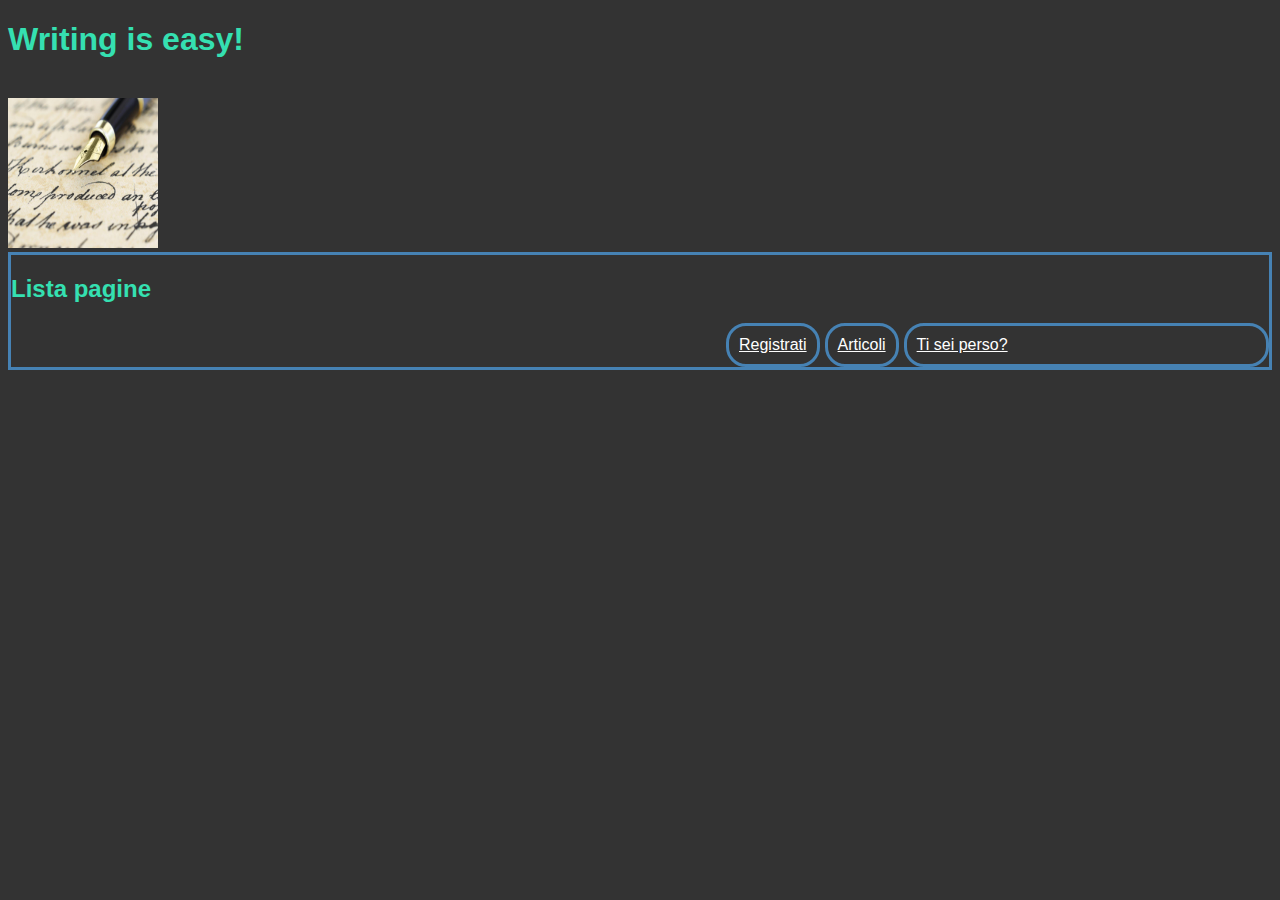
<file: web/index.html>
<!DOCTYPE html>
<!--
To change this license header, choose License Headers in Project Properties.
To change this template file, choose Tools | Templates
and open the template in the editor.
-->
<html>
    <head>
        <title>Homepage</title>
        <meta charset="UTF-8">
        <meta name="viewport" content="width=device-width, initial-scale=1.0">
        <meta name="author" content="Luca Artizzu">
        <meta name="keywords" content="FPW, progetto, html, java, CSS">
        <meta name="description" content="Homepage del progetto esercitazioni">
        <link rel="stylesheet" type="text/css" href="style.css" media="screen"/>
    </head>
    <body>
        <div>
            <h1>Writing is easy!</h1>
            <br/>
            <img title="Main Image" alt="Penna e foglio" src="img/homepage.jpg"
                 width="150" height="150">
        </div>
        <nav>
            <h2>Lista pagine</h2>
            <ul>
                <li><a href="https://google.com">Ti sei perso?</a></li>
                <li><a href="articoli.html">Articoli</a></li>
                <li><a href="registrazione.html">Registrati</a></li>
            </ul>
        </nav>
    </body>
</html>
</file>
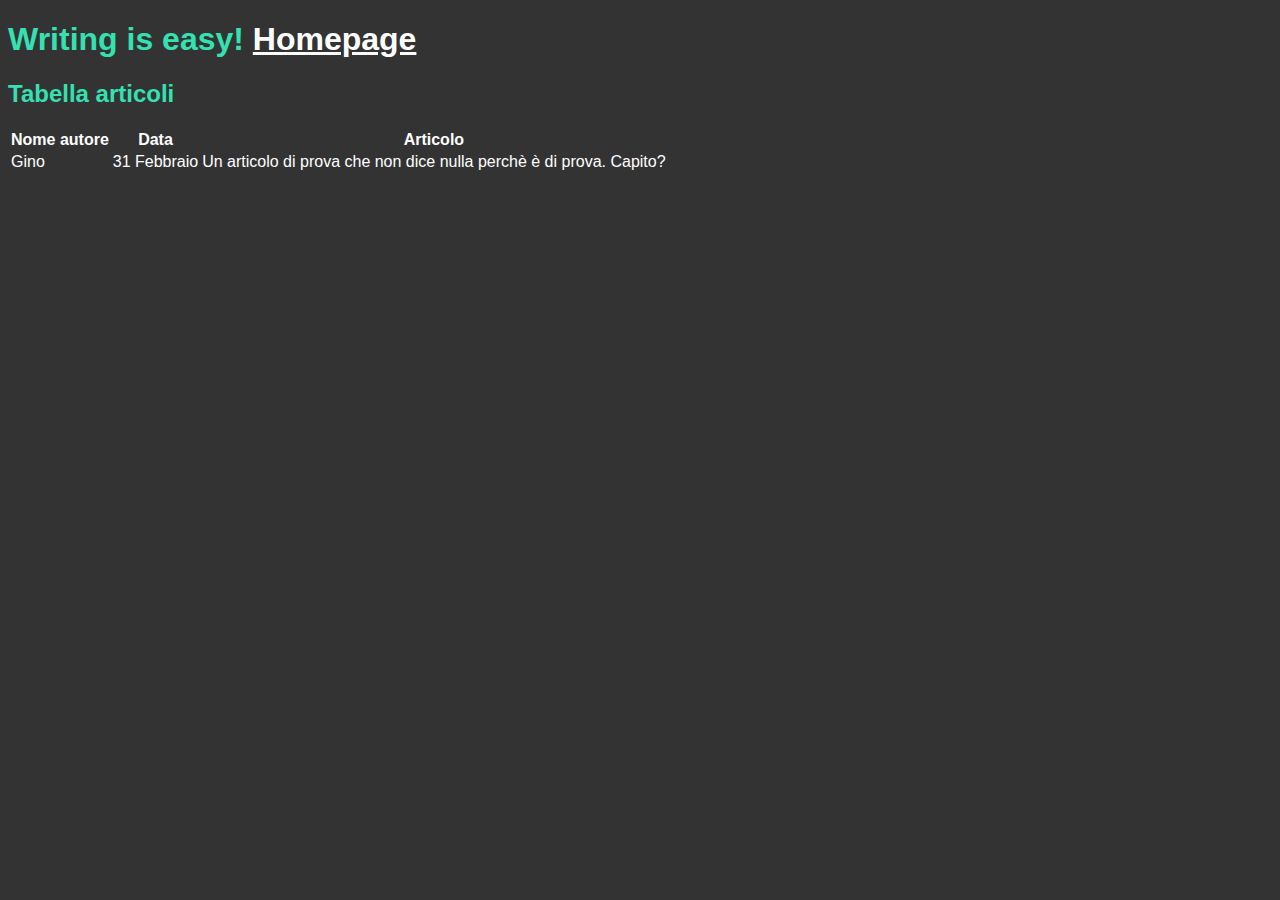
<file: web/articoli.html>
<!DOCTYPE html>
<!--
To change this license header, choose License Headers in Project Properties.
To change this template file, choose Tools | Templates
and open the template in the editor.
-->
<html>
    <head>
        <title>Articoli</title>
        <meta charset="UTF-8">
        <meta name="viewport" content="width=device-width, initial-scale=1.0">
        <meta name="author" content="Luca Artizzu">
        <meta name="keywords" content="FPW, progetto, html, java, CSS">
        <meta name="description" content="Pagina articoli del progetto esercitazione">
        <link rel="stylesheet" type="text/css" href="style.css" media="screen"/>
    </head>
    <body>
        <div>
            <h1>Writing is easy! <a href="index.html">Homepage</a></h1>
        </div>
        <div>
            <h2>Tabella articoli</h2>
            <table>
                <tr>
                    <th>Nome autore</th>
                    <th>Data</th>
                    <th>Articolo</th>
                </tr>
                <tr>
                    <td>Gino</td>
                    <td>31 Febbraio</td>
                    <td>Un articolo di prova che non dice nulla perchè è di prova. Capito?</td>
                </tr>
            </table>
        </div>
    </body>
</html>
</file>
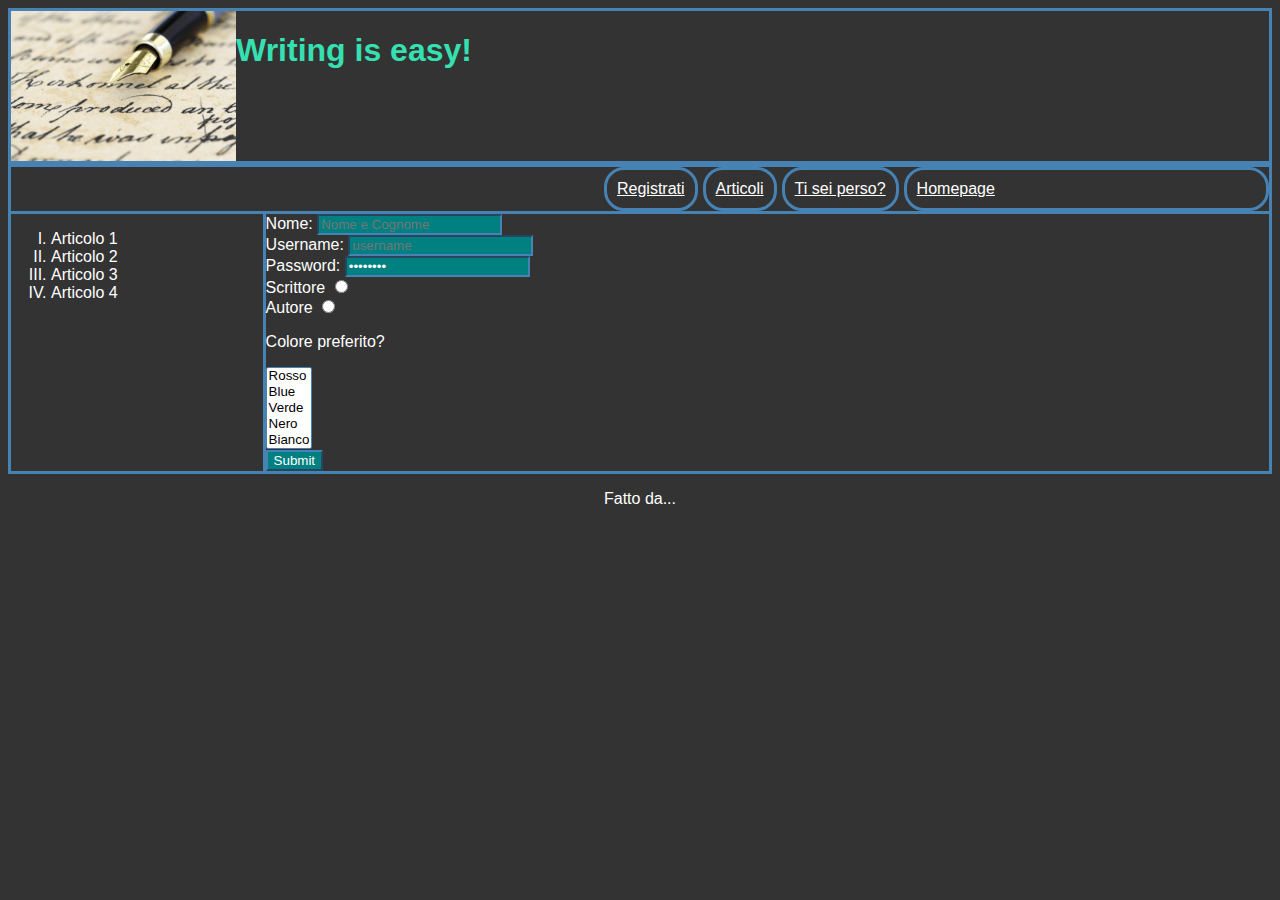
<file: web/registrazione.html>
<!DOCTYPE html>
<!--
To change this license header, choose License Headers in Project Properties.
To change this template file, choose Tools | Templates
and open the template in the editor.
-->
<html>
    <head>
        <title>Registrazione</title>
        <meta charset="UTF-8"/>
        <meta name="viewport" content="width=device-width, initial-scale=1.0"/>
        <meta name="author" content="Luca Artizzu"/>
        <meta name="keywords" content="FPW, progetto, html, java, CSS"/>
        <meta name="description" content="Pagina di registrazione del progetto esercitazione"/>
        <link rel="stylesheet" type="text/css" href="style.css" media="screen"/>
    </head>
    <body>
        <header>
            <div id="logodiv">
                <img id="logoimg" title="Main Image" alt="Penna e foglio" src="img/homepage.jpg">
                <h1 id="logotitle">Writing is easy!</h1>
            </div>
        </header>
        <nav>
            <ul>
                <li><a href="index.html">Homepage</a></li>
                <li><a href="https://google.com">Ti sei perso?</a></li>
                <li><a href="articoli.html">Articoli</a></li>
                <li><a href="registrazione.html">Registrati</a></li>
            </ul>
        </nav>
        <div id="main_content">
        <aside>
            <div>
                <ol>
                    <li>Articolo 1</li>
                    <li>Articolo 2</li>
                    <li>Articolo 3</li>
                    <li>Articolo 4</li>
                </ol>
            </div>
        </aside>
        <main>
            <form action="index.html" method="post">
                <label for="id_nomeutente" class="grassetto">Nome: </label>
                <input type="text" name="nomeUtente" id="id_nomeutente" placeholder="Nome e Cognome"/>
                <br/>
                <label for="id_username">Username: </label>
                <input type="text" name="userName" id="id_username" placeholder="username"/>
                <br/>
                <label for="id_password">Password: </label>
                <input type="password" name="password" id="id_password" value="oscurato"/>
                <br/>
                <label for="scrittore">Scrittore</label>
                <input type="radio" name="tipo_utente" id="scrittore" value="scrittore"/>
                <br/>
                <label for="autore">Autore</label>
                <input type="radio" name="tipo_utente" id="autore" value="autore"/>
                <p class="grassetto">Colore preferito?</p>
                <select size="5" multiple>
                    <option value="red">Rosso</option>
                    <option value="blue">Blue</option>
                    <option value="green">Verde</option>
                    <option value="black">Nero</option>
                    <option value="white">Bianco</option>
                    <option value="yellow">Giallo</option>
                </select>
                <br/>
                <input type="submit" value="Submit"/>
            </form>
        </main>
        </div>
        <footer>
            <p>Fatto da...</p>
        </footer>
    </body>
</html>
</file>
<file: web/style.css>
/*
To change this license header, choose License Headers in Project Properties.
To change this template file, choose Tools | Templates
and open the template in the editor.
*/
/* 
    Created on : 25-mar-2019, 9.34.48
    Author     : Roxas
*/

/*#logo{
    background-color: #1c345a;
}

header, footer{
    color: white;
}

.grassetto{
    font-weight: bold;
}

div#content h2{
    color: #9e1616;
}

h1, h2, h3, h4, h5, h6 {
    color: #1c345a;
}

a{
    color: #9e1616;
}

a:hover{
    text-decoration: underline;
    font-weight: bold;
}

a[href="index.html"]{
    color: #1c345a;
}*/

*{
    box-sizing: border-box;
    border-color: steelblue;
}

body{
    color: white;
    font-family: "Open Sans", Arial, sans-serif;
    background-color: #333333;
}

h1, h2, h3, h4, h5, h6{
    color: #35E0B1;
}

input{
    background-color: teal;
    color: white;
}

input:focus{
    color: whitesmoke;
    background-color: salmon;
}

a:visited{
    color: red;
}

a:link{
    color: white;
}

a:active{
    color: white;
}

ol{
    list-style-type: upper-roman;
}

/* Layout */

header{
    border-width: medium;
    border-style: solid;
}

#logodiv{
    height: 150px;
    position: relative;
}

#logoimg{
    height: 100%;
}

#logotitle {
    display: inline;
    position: absolute;
}

nav ul li{
    list-style: none;
    border-style: solid;
    border-width: medium;
    float: right;
    border-radius: 20px;
    padding: 10px;
    margin-left: 5px;
}

nav ul li:first-child{
    width: 30%;
}

nav ul{
    margin: 0px;
    position: relative;
}

nav{
    border-style: solid;
    border-width: medium;
    float: left;
    width: 100%;
}


#main_content::after{
    content: "";
    clear: both;
    display: table;
}

#main_content{
    border-width: medium;
    border-style: solid;
}

aside{
    width: 20%;
    float: left;
}

main{
    width: 80%;
    float: left;
    border-style: solid;
    border-width: medium;
    border-right: 0;
    border-bottom: 0;
    border-top: 0;
}

footer{
    text-align: center;
}
</file>
